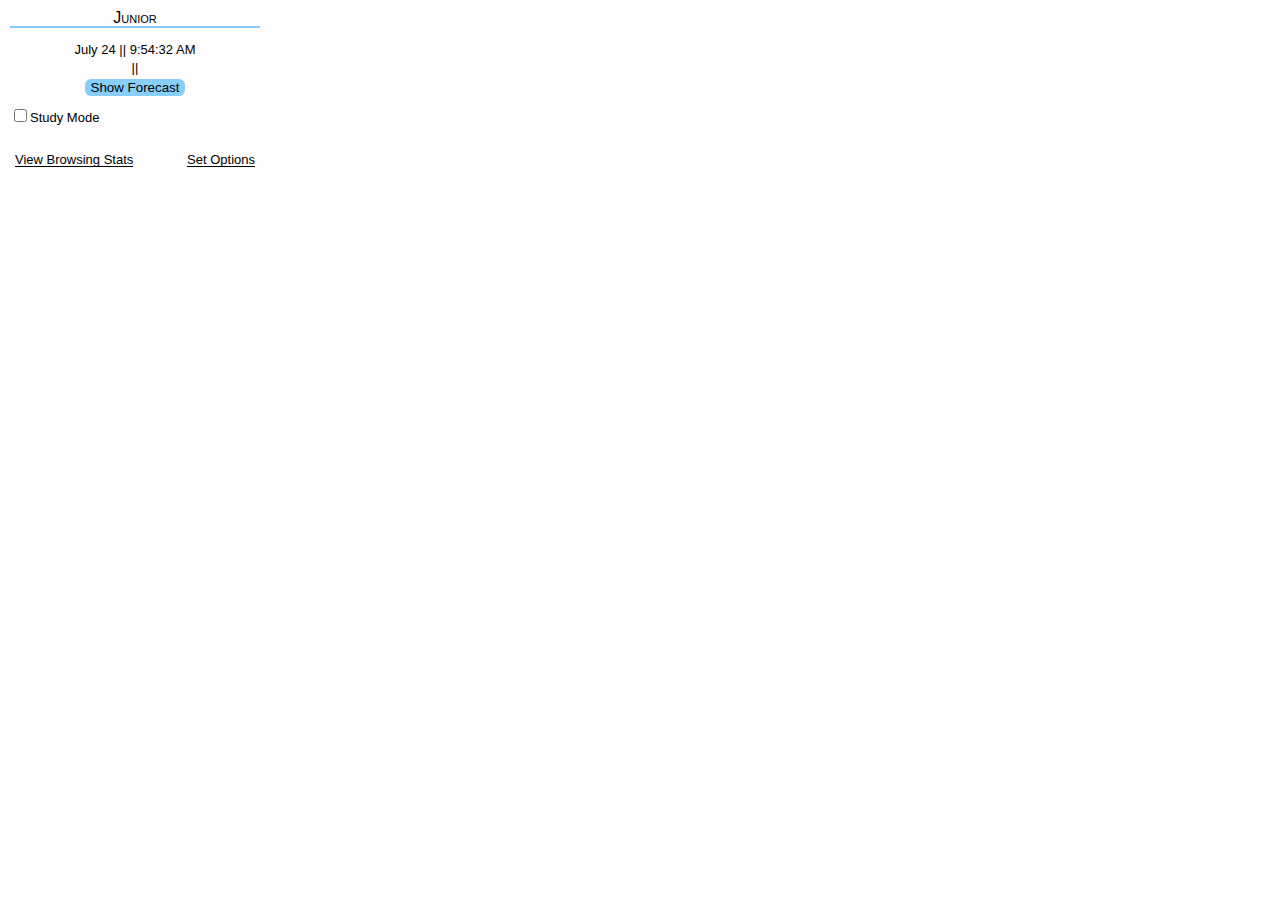
<file: view/index.html>
<!DOCTYPE html>
<html>
<head>
    <link href="style/normalize.css" rel="stylesheet">
    <link href="style/style.css" rel="stylesheet">

    <title></title>
</head>
<body>

<div class="banner">
    <h1>
        <center>Junior</center>
    </h1>
</div>

<div id="datetime-container">
    <span id="date"></span>
    <span class="pipe-color"> || </span>
    <span id="time"></span>
</div>

<div id="current-weather-container">
    <span id="current-weather-description"></span>
    <span class="pipe-color"> || </span>
    <span id="current-weather-temp"></span>
</div>

<div id="forecast-container">
    <button id="btn-forecast">Show Forecast</button>
    <p id="forecast-result"></p>
</div>

<form>
    <input type="checkbox" id="checkbox-studymode">Study Mode</input>
</form>

<p id="motivation-loader"></p>

<br>

<button id="btn-stats">View Browsing Stats</button>
<button id="btn-options">Set Options</button>

<script src="scripts/jquery-3.1.0.min.js"></script>
<script src="scripts/popup.js"></script>
</body>

</html>
</file>
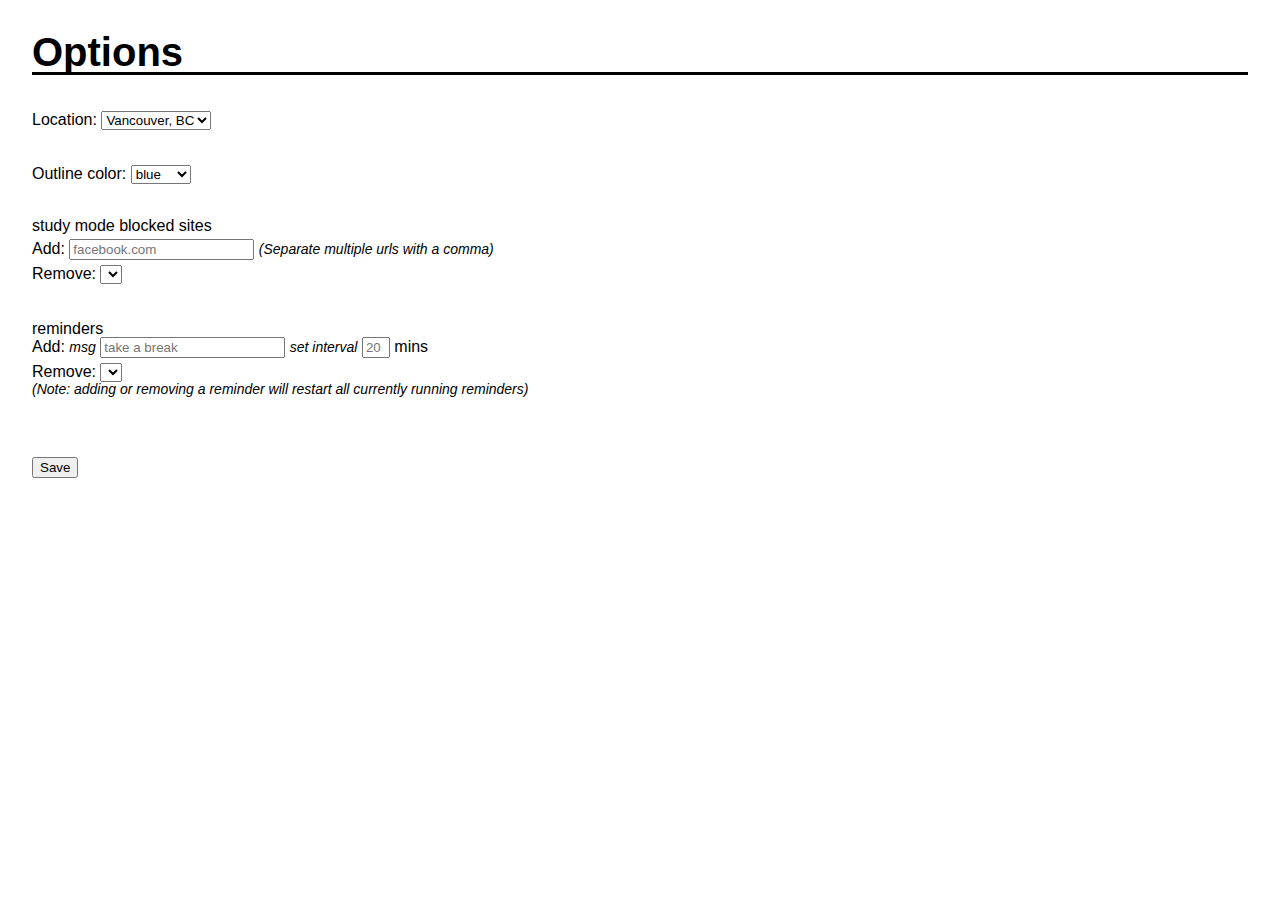
<file: view/options.html>
<!DOCTYPE html>
<html>
<head>
    <link href="style/normalize.css" rel="stylesheet">
    <link href="style/options.css" rel="stylesheet">
    <title>Options</title>
</head>
<body>
<p id="banner">Options</p>

<div id="location-container">
    <p>Location:</p>
    <select id="location-id">
        <option value="vancouver">Vancouver, BC</option>
    </select>
</div>

<div id="outline-container">
    <p>Outline color:</p>
    <select id="outline-color">
        <option value="blue">blue</option>
        <option value="red">red</option>
        <option value="yellow">yellow</option>
        <option value="green">green</option>
    </select>
</div>

<div id="studymode-container">
    <p>study mode blocked sites</p>
    <form>
        Add: <input type="text" id="add-url" placeholder="facebook.com">
        <span class="note">(Separate multiple urls with a comma)</span>
    </form>
    <span>Remove:</span>
    <select id="remove-url">
        <option value="default"></option>
    </select>
</div>

<div id="reminder-container">
    <p>reminders</p>
    <form>
        <span>Add: </span>
        <span class="note">msg</span>
        <input type="text" id="add-reminder" placeholder="take a break">
        <span class="note">set interval</span>
        <input type="text" id="setInterval-reminder" placeholder="20">
        <span>mins</span>
    </form>
    <span>Remove:</span>
    <select id="remove-reminder">
        <option value="default"></option>
    </select>
    <p class="note">(Note: adding or removing a reminder will restart all currently running reminders)</p>
</div>

<button id="btn-save">Save</button>
<p id="save-status"></p>

<script src="scripts/jquery-3.1.0.min.js"></script>
<script src="scripts/options.js"></script>
</body>
</html>
</file>
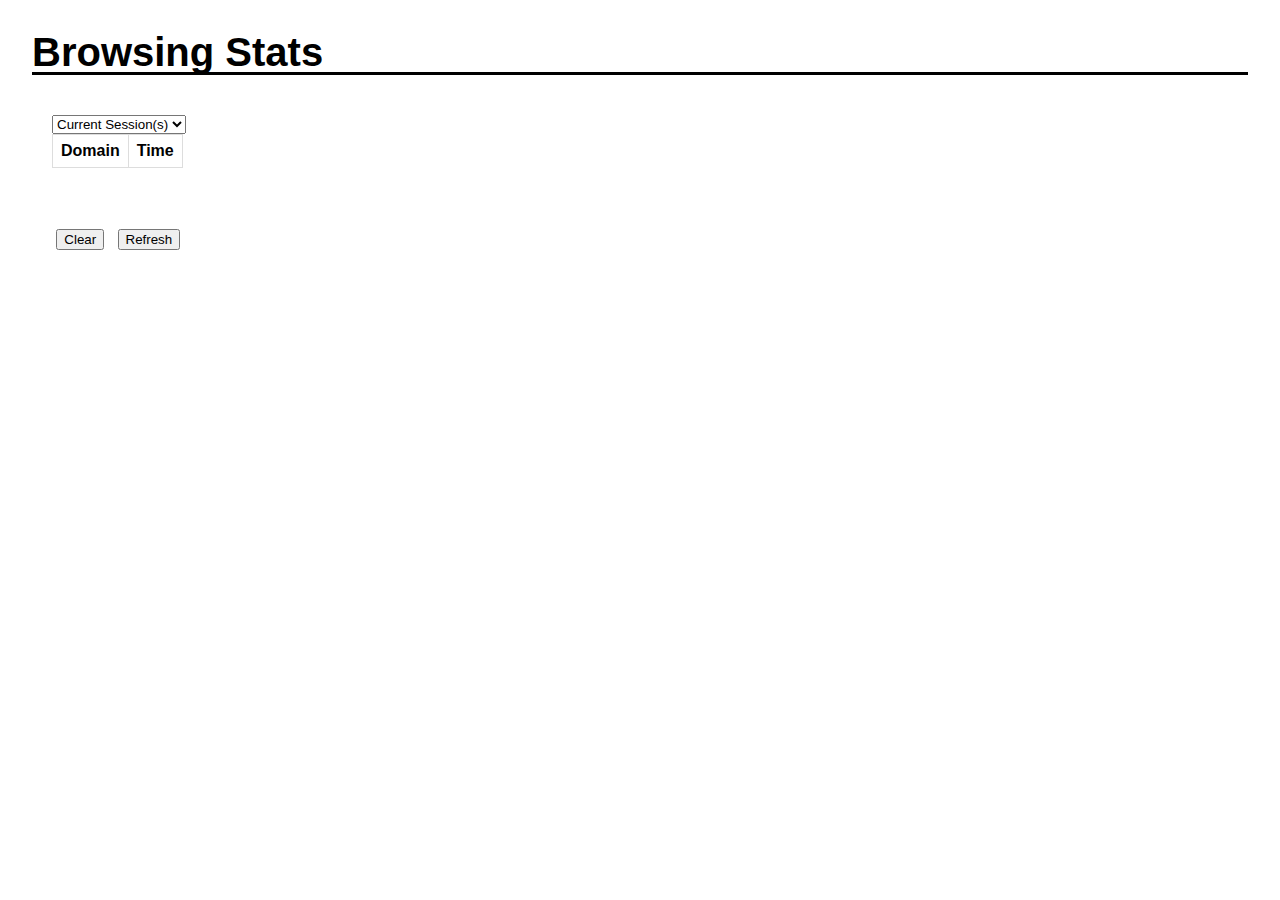
<file: view/stats.html>
<!doctype html>

<html lang="en">
<head>
    <meta charset="utf-8">
    <title>Browsing Stats</title>

    <link href="style/normalize.css" rel="stylesheet">
    <link href="style/stats.css" rel="stylesheet">
</head>

<body>

<div id="stats-header">
    <p>Browsing Stats</p>
</div>

<div id="stats-content">
    <select id="stats-period-dropdown">
        <option>Current Session(s)</option>
    </select>
    <table id="stats-table">
        <tr>
            <th>Domain</th>
            <th>Time</th>
        </tr>
    </table>
</div>

<div id="stats-footer">
    <button id="btn-clear-stats">Clear</button>
    &nbsp;
    <button id="btn-refresh-stats">Refresh</button>
</div>

<script src="scripts/jquery-3.1.0.min.js"></script>
<script src="scripts/stats-page.js"></script>
</body>
</html>
</file>
<file: view/style/style.css>
/* /////////////////////////////////////////////////
Begin Layout 
*/

body {
    font-family: 'Helvetica', 'Verdana';
    font-size: 13px;
    color: black;
    background-color: #fdfdfd;
    width: 250px;
    height: 120px;
    margin: 10px;
}

.pipe-color {
    color: black;
}

.banner h1 {
    font-size: 16px;
    font-variant: small-caps;
    border-bottom: 2px black solid;
    border-color: #87CEFA;
    margin-bottom: 15px;
}

#datetime-container {
    text-align: center;
    margin-bottom: 5px;
}

#current-weather-container {
    text-align: center;
    margin-bottom: 5px;
}

#forecast-container {
    text-align: center;
    margin-bottom: 10px;
}

#forecast-container button {
    border: none;
    border-radius: 6px;
    background-color: #87CEFA;
}

#forecast-result {
    border: solid;
    border-color: #87CEFA;
    padding: 5px;
}

#forecast-result h1 {
    margin-top: 5px;
    margin-bottom: 5px;
    font-weight: bold;
}

#btn-options {
    margin: 5px 5px 5px 5px;
    background: none !important;
    border: none;
    padding: 0 !important;
    font: inherit;
    border-bottom: 1px solid black;
    cursor: pointer;
    color: black;
    float: right;
}

#btn-stats {
    margin: 5px 5px 5px 5px;
    background: none !important;
    border: none;
    padding: 0 !important;
    font: inherit;
    border-bottom: 1px solid black;
    cursor: pointer;
    color: black;
}

#motivation-loader {
    text-align: center;
    margin: 10px 5px 5px 5px;
    font-style: italic;
    font-size: 12px;
}
</file>
<file: view/style/options.css>
body {
    font-family: 'Helvetica', 'Verdana';
    font-size: 16px;
    color: black;
    background-color: white;
    margin: 2.5%;
}

#banner {
    font-size: 40px;
    font-weight: bold;
    margin-bottom: 3%;
    border-bottom: solid;
}

#location-container p {
    display: inline-block;
    margin-bottom: 3%;
}

#outline-container p {
    display: inline-block;
    margin-bottom: 3%;
}

#studymode-container {
    margin-bottom: 3%;
}

#studymode-container p {
    margin-bottom: 5px;
}

#studymode-container form {
    margin-bottom: 5px;
}

#btn-save {
    margin-top: 5%;
}

.note {
    font-style: italic;
    font-size: 14px;
}

#setInterval-reminder {
    width: 20px;
}

#reminder-container form {
    margin-bottom: 5px;
}
</file>
<file: view/style/stats.css>
body {
    font-family: 'Helvetica', 'Verdana';
    font-size: 16px;
    color: black;
    background-color: white;
    margin: 2.5%;
}

#stats-header {
    font-size: 40px;
    font-weight: bold;
    margin-bottom: 3%;
    border-bottom: solid;
}

#stats-footer {
    margin-top: 5%;
    margin-left: 2%;
}

#stats-content {
    margin: 40px 20px 20px 20px;
}

#stats-table td, th{
    border: 1px solid #dddddd;
    text-align: left;
    padding: 8px;
}

#stats-table th {
    font-weight: bold;
}
</file>
